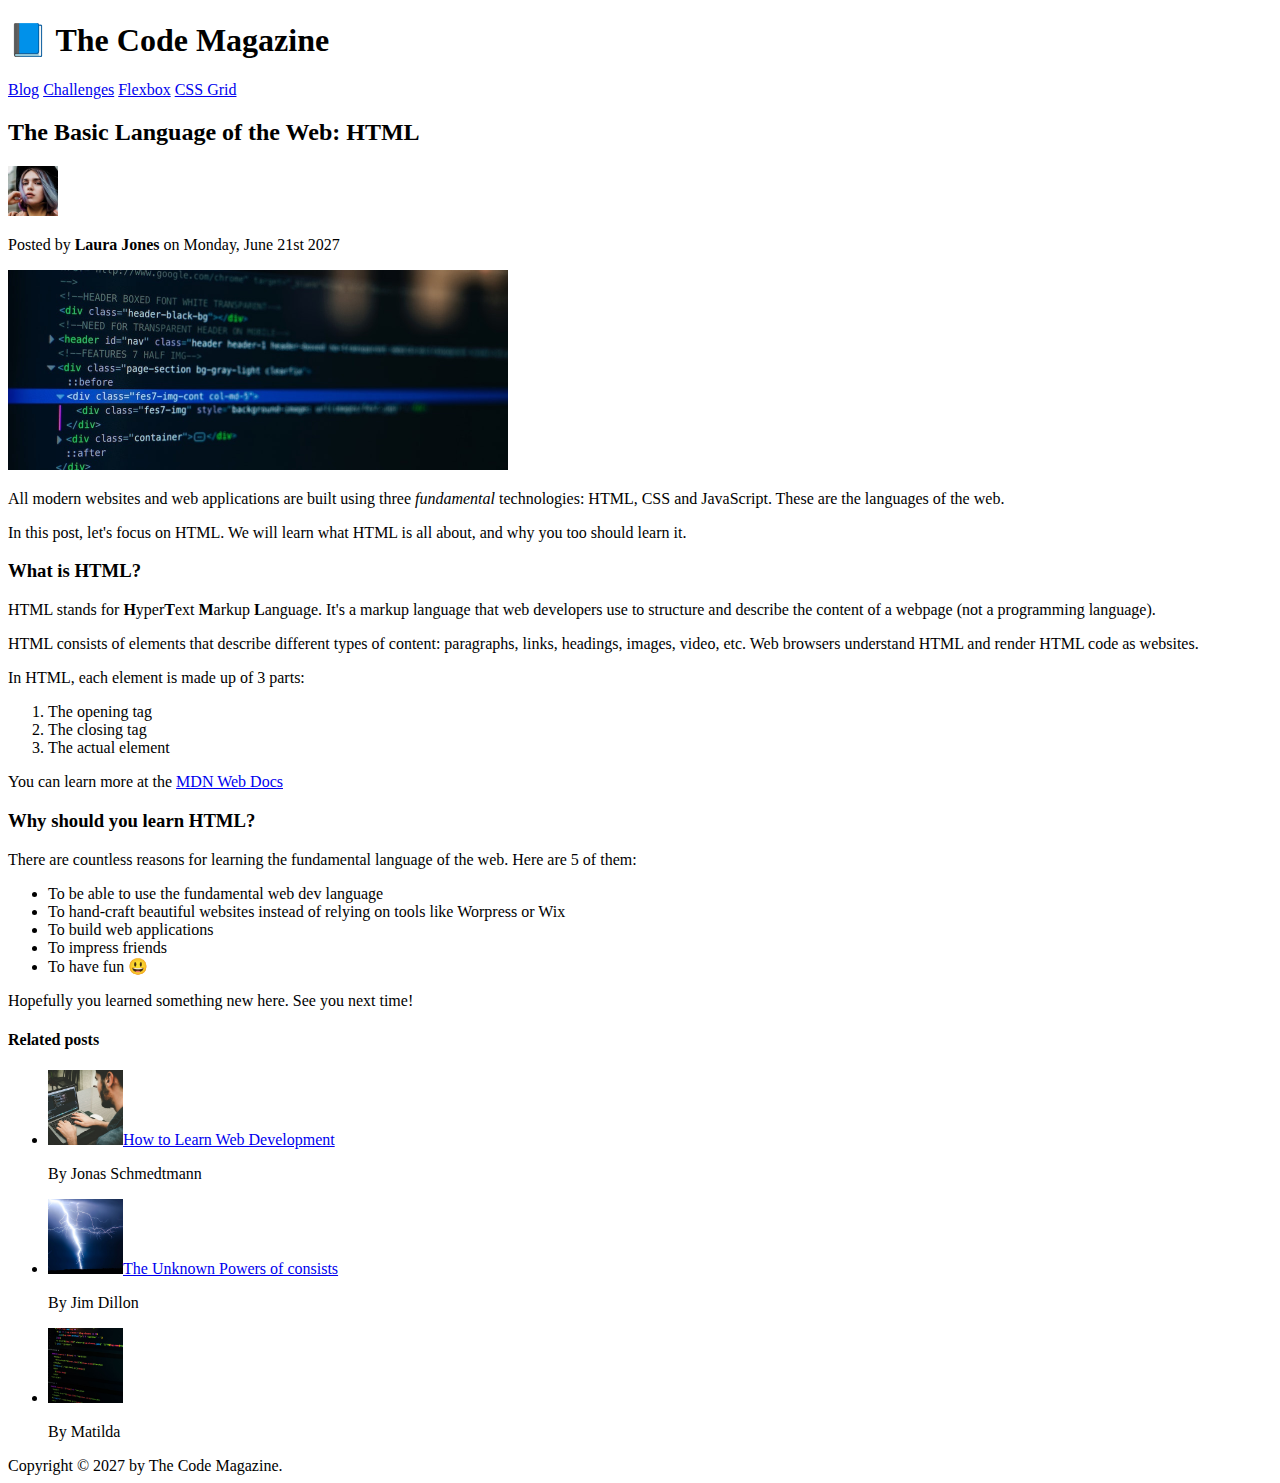
<file: 02-HTML-Fundamentals/index.html>
<!DOCTYPE html>
<html lang="en">
  <head>
    <meta charset="UTF-8" />
    <meta http-equiv="X-UA-Compatible" content="IE=edge" />
    <meta name="viewport" content="width=device-width, initial-scale=1.0" />
    <title>The Basic Language of the Web: HTML</title>
  </head>
  <body>
    <header>
      <h1>📘 The Code Magazine</h1>
      <nav>
        <a href="./blog.html">Blog</a>
        <a href="#">Challenges</a>
        <a href="#">Flexbox</a>
        <a href="#">CSS Grid</a>
      </nav>
    </header>

    <article>
      <header>
        <h2>The Basic Language of the Web: HTML</h2>
        <img
          src="img/laura-jones.jpg"
          alt="Laura laura-jones"
          width="50px"
          height="50px"
        />
        <p>Posted by <strong>Laura Jones</strong> on Monday, June 21st 2027</p>
        <img
          src="img/post-img.jpg"
          alt="HTML Code on screen"
          width="500"
          height="200"
        />
      </header>
      <p>
        All modern websites and web applications are built using three
        <em>fundamental</em> technologies: HTML, CSS and JavaScript. These are
        the languages of the web.
      </p>
      <p>
        In this post, let's focus on HTML. We will learn what HTML is all about,
        and why you too should learn it.
      </p>
      <h3>What is HTML?</h3>
      <p>
        HTML stands for <strong>H</strong>yper<strong>T</strong>ext
        <strong>M</strong>arkup <strong>L</strong>anguage. It's a markup
        language that web developers use to structure and describe the content
        of a webpage (not a programming language).
      </p>
      <p>
        HTML consists of elements that describe different types of content:
        paragraphs, links, headings, images, video, etc. Web browsers understand
        HTML and render HTML code as websites.
      </p>
      <p>In HTML, each element is made up of 3 parts:</p>
      <ol>
        <li>The opening tag</li>
        <li>The closing tag</li>
        <li>The actual element</li>
      </ol>
      <p>
        You can learn more at the
        <a
          href="https://developer.mozilla.org/en-US/docs/Web/HTML"
          target="_blank"
          >MDN Web Docs</a
        >
      </p>
      <h3>Why should you learn HTML?</h3>
      <p>
        There are countless reasons for learning the fundamental language of the
        web. Here are 5 of them:
      </p>
      <ul>
        <li>To be able to use the fundamental web dev language</li>
        <li>
          To hand-craft beautiful websites instead of relying on tools like
          Worpress or Wix
        </li>
        <li>To build web applications</li>
        <li>To impress friends</li>
        <li>To have fun 😃</li>
      </ul>
      <p>Hopefully you learned something new here. See you next time!</p>
      <h4>Related posts</h4>
      <aside>
        <ul>
          <li>
            <img
              src="img/related-1.jpg"
              alt="Person Programming"
              width="75"
              height="75"
            /><a href="#">How to Learn Web Development</a>
            <p>By Jonas Schmedtmann</p>
          </li>
          <li>
            <img src="img/related-2.jpg" width="75" height="75" alt="Lightning" /><a
              href="#"
              >The Unknown Powers of consists</a
            >
            <p>By Jim Dillon</p>
          </li>
          <li>
            <img
              src="img/related-3.jpg"
              alt="Java Script code on screen"
              width="75"
              height="75"
            /><a href="#"></a>
            <p>By Matilda</p>
          </li>
        </ul>
      </aside>
    </article>
    <footer>Copyright &copy; 2027 by The Code Magazine.</footer>
  </body>
</html>
</file>
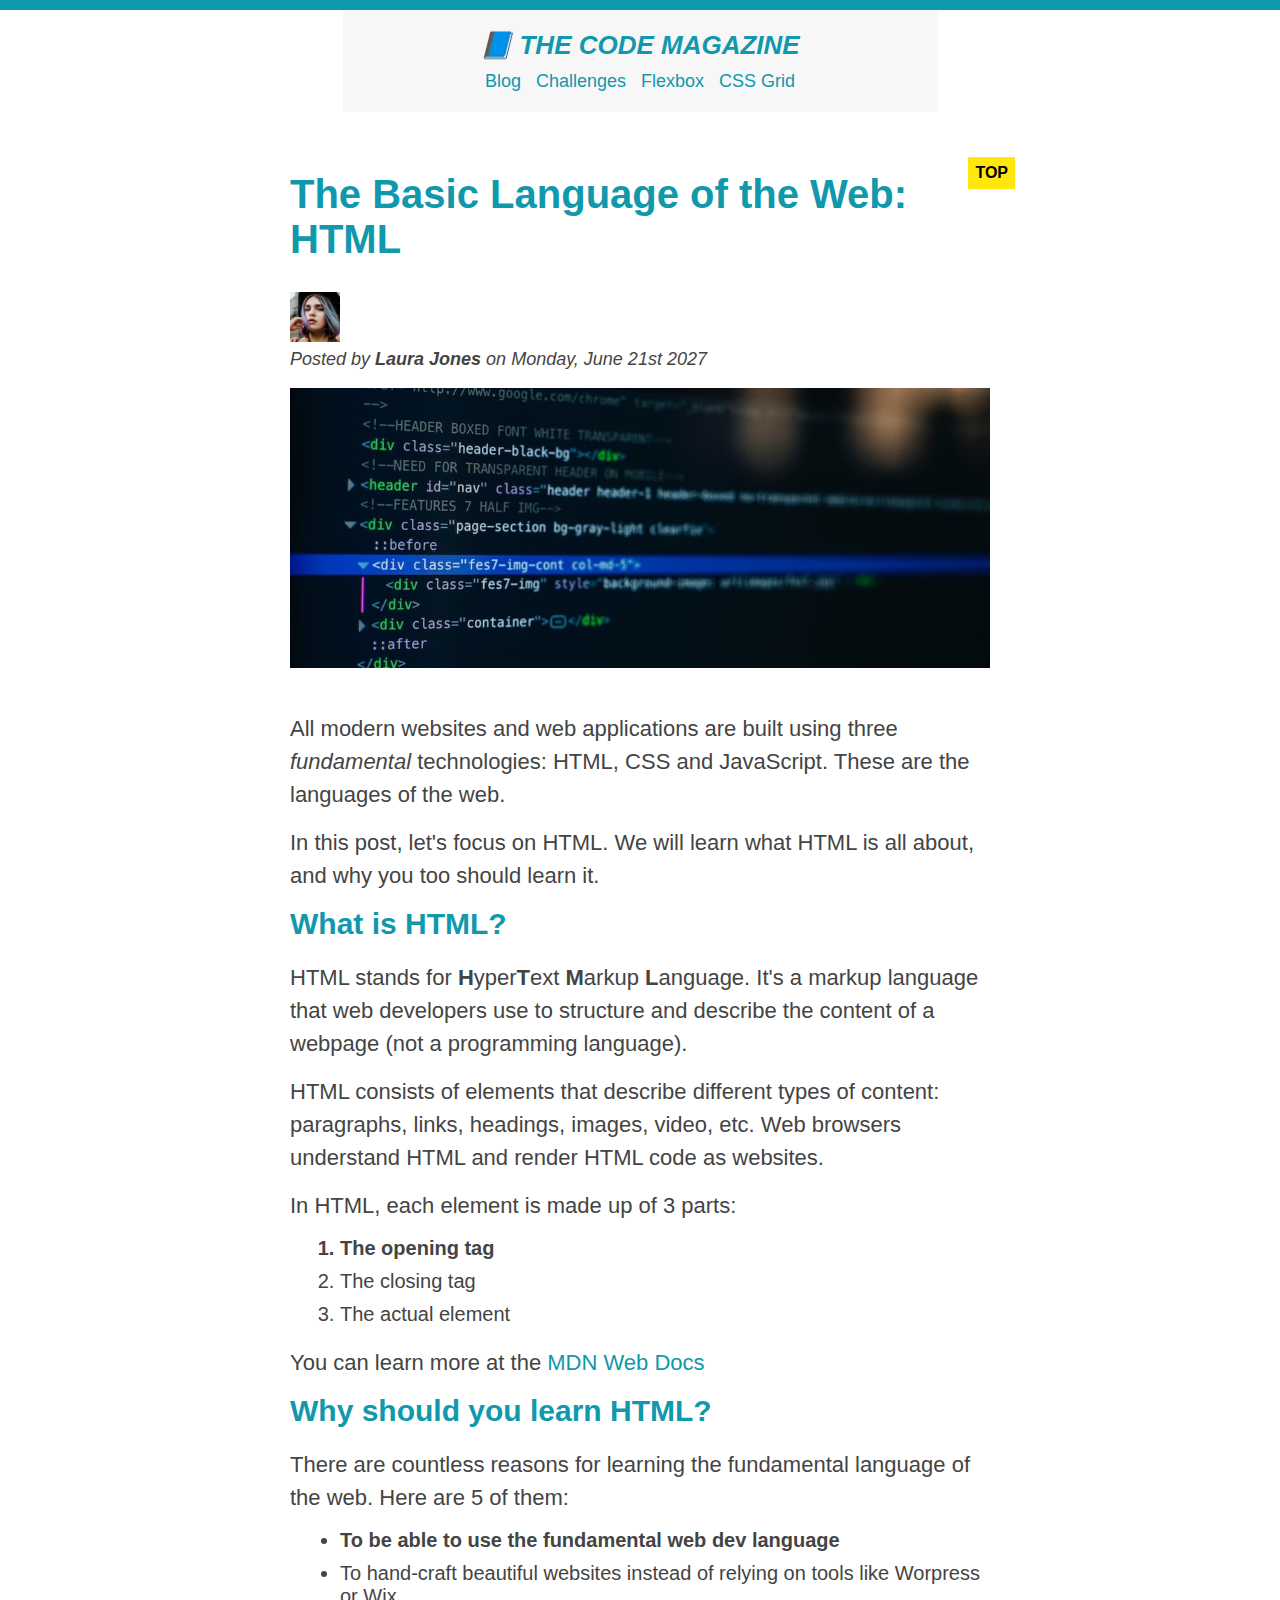
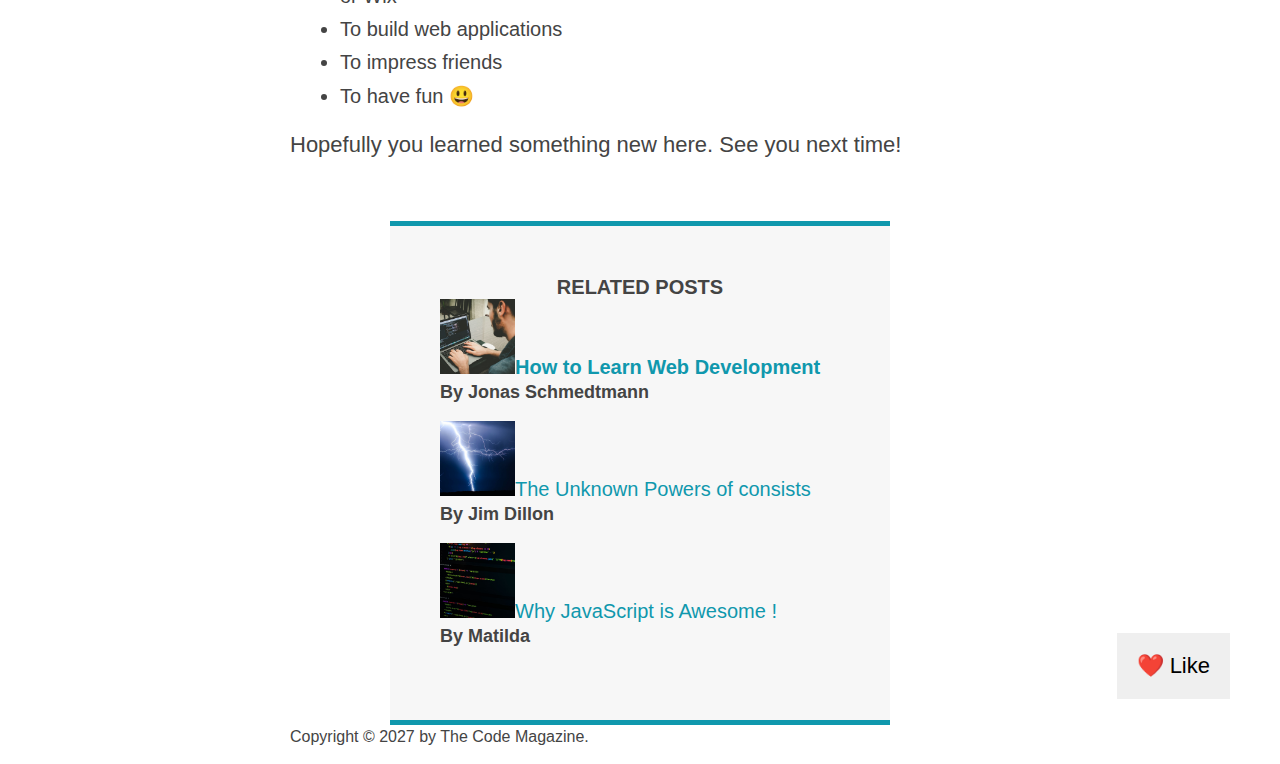
<file: 03-CSS-Fundamentals/index.html>
<!DOCTYPE html>
<html lang="en">
  <head>
    <meta charset="UTF-8" />
    <meta http-equiv="X-UA-Compatible" content="IE=edge" />
    <meta name="viewport" content="width=device-width, initial-scale=1.0" />
    <title>The Basic Language of the Web: HTML</title>
    <link href="style.css" rel="stylesheet"/>
  </head>
  <body>
    <div class="container">
      <div class="main-header-container">
        <header class="main-header">
          <h1>📘 The Code Magazine</h1>
          <nav>
            <a href="./blog.html">Blog</a>
            <a href="#">Challenges</a>
            <a href="#">Flexbox</a>
            <a href="#">CSS Grid</a>
          </nav>
        </header>
      </div>
      <article>
        <header class="post-header">
          <h2>The Basic Language of the Web: HTML</h2>
          <img
            src="img/laura-jones.jpg"
            alt="Laura laura-jones"
            width="50"
            height="50"
          />
          <p id="author">Posted by <strong>Laura Jones</strong> on Monday, June 21st 2027</p>
          <img
            src="img/post-img.jpg"
            alt="HTML Code on screen"
            width="500"
            height="200"
            class="post-img"
          />
        </header>
        <p>
          All modern websites and web applications are built using three
          <em>fundamental</em> technologies: HTML, CSS and JavaScript. These are
          the languages of the web.
        </p>
        <p>
          In this post, let's focus on HTML. We will learn what HTML is all about,
          and why you too should learn it.
        </p>
        <h3>What is HTML?</h3>
        <p>
          HTML stands for <strong>H</strong>yper<strong>T</strong>ext
          <strong>M</strong>arkup <strong>L</strong>anguage. It's a markup
          language that web developers use to structure and describe the content
          of a webpage (not a programming language).
        </p>
        <p>
          HTML consists of elements that describe different types of content:
          paragraphs, links, headings, images, video, etc. Web browsers understand
          HTML and render HTML code as websites.
        </p>
        <p>In HTML, each element is made up of 3 parts:</p>
        <ol>
          <li>The opening tag</li>
          <li>The closing tag</li>
          <li>The actual element</li>
        </ol>
        <p>
          You can learn more at the
          <a
            href="https://developer.mozilla.org/en-US/docs/Web/HTML"
            target="_blank"
            >MDN Web Docs</a
          >
        </p>
        <h3>Why should you learn HTML?</h3>
        <p>
          There are countless reasons for learning the fundamental language of the
          web. Here are 5 of them:
        </p>
        <ul>
          <li>To be able to use the fundamental web dev language</li>
          <li>
            To hand-craft beautiful websites instead of relying on tools like
            Worpress or Wix
          </li>
          <li>To build web applications</li>
          <li>To impress friends</li>
          <li>To have fun 😃</li>
        </ul>
        <p>Hopefully you learned something new here. See you next time!</p>
      </article>
      <aside>
        <h4>Related posts</h4>
        <ul class="related">
          <li>
            <img
              src="img/related-1.jpg"
              alt="Person Programming"
              width="75"
              height="75"
            /><a href="#">How to Learn Web Development</a>
            <p class="related-author">By Jonas Schmedtmann</p>
          </li>
          <li>
            <img src="img/related-2.jpg" width="75" height="75" alt="Lightning" /><a
              href="#"
              >The Unknown Powers of consists</a
            >
            <p class="related-author">By Jim Dillon</p>
          </li>
          <li>
            <img
              src="img/related-3.jpg"
              alt="Java Script code on screen"
              width="75"
              height="75"
            /><a href="#">Why JavaScript is Awesome !</a>
            <p class="related-author">By Matilda</p>
          </li>
        </ul>
      </aside>
      <footer><p id="copyright">Copyright &copy; 2027 by The Code Magazine.</p></footer>
      <button class="like-button">❤️ Like</button>
    </div>
  </body>
</html>
</file>
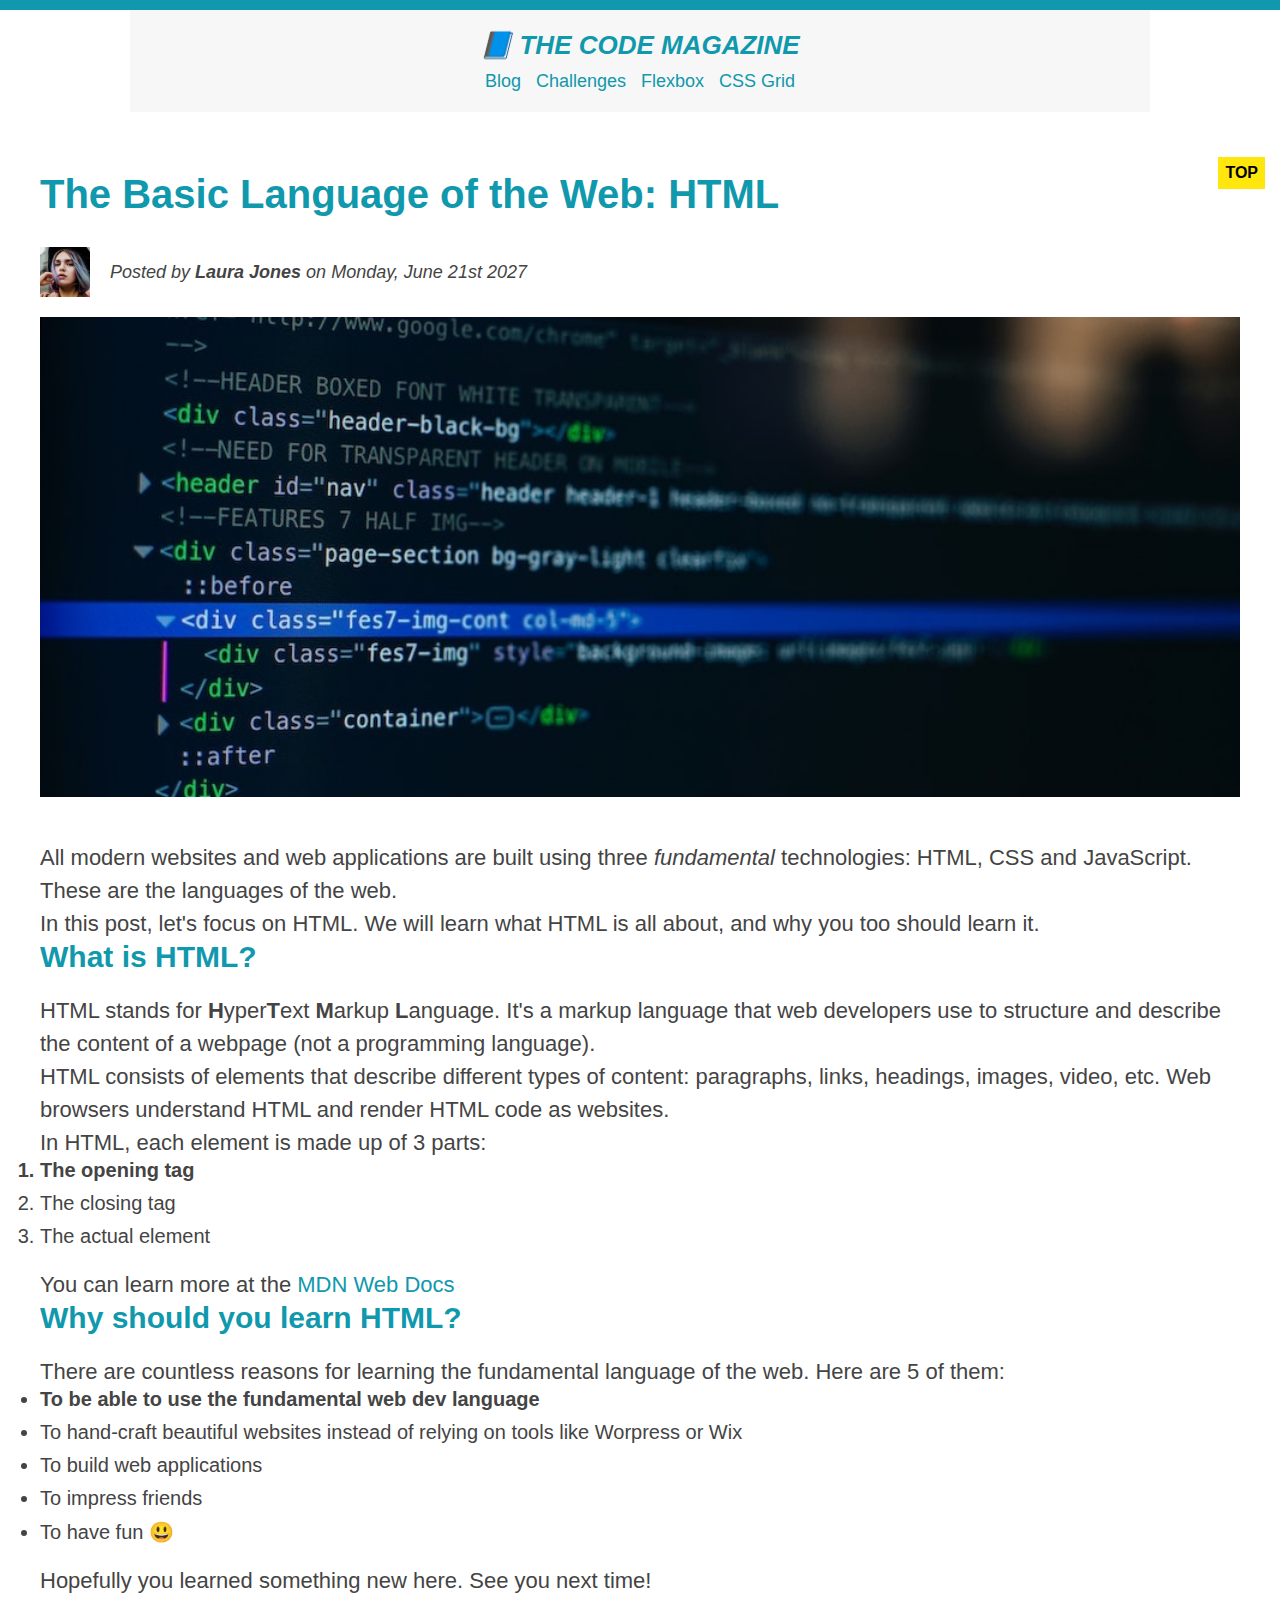
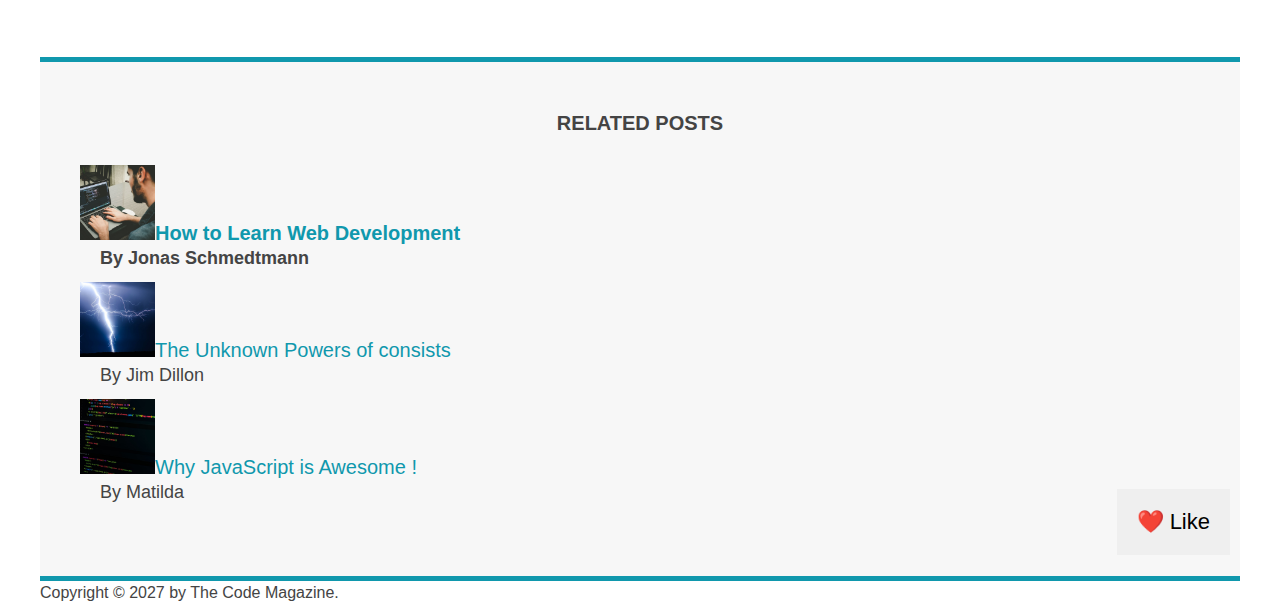
<file: 04-CSS-Layouts/index.html>
<!DOCTYPE html>
<html lang="en">
  <head>
    <meta charset="UTF-8" />
    <meta http-equiv="X-UA-Compatible" content="IE=edge" />
    <meta name="viewport" content="width=device-width, initial-scale=1.0" />
    <title>The Basic Language of the Web: HTML</title>
    <link href="style.css" rel="stylesheet" />
  </head>
  <body>
    <div class="container">
      <div class="main-header-container">
        <header class="main-header clearfix">
          <h1>📘 The Code Magazine</h1>
          <nav>
            <a href="./blog.html">Blog</a>
            <a href="#">Challenges</a>
            <a href="flexbox.html">Flexbox</a>
            <a href="css-grid.html">CSS Grid</a>
          </nav>
          <div class="clear"></div>
        </header>
      </div>
      <article>
        <header class="post-header">
          <h2>The Basic Language of the Web: HTML</h2>
          <div class="author-box">
            <img
              class="author-image"
              src="img/laura-jones.jpg"
              alt="Laura laura-jones"
              width="50"
              height="50"
            />
            <p id="author" class="related-author">
              Posted by <strong>Laura Jones</strong> on Monday, June 21st 2027
            </p>
          </div>
          <img
            src="img/post-img.jpg"
            alt="HTML Code on screen"
            width="500"
            height="200"
            class="post-img"
          />
        </header>
        <p>
          All modern websites and web applications are built using three
          <em>fundamental</em> technologies: HTML, CSS and JavaScript. These are
          the languages of the web.
        </p>
        <p>
          In this post, let's focus on HTML. We will learn what HTML is all
          about, and why you too should learn it.
        </p>
        <h3>What is HTML?</h3>
        <p>
          HTML stands for <strong>H</strong>yper<strong>T</strong>ext
          <strong>M</strong>arkup <strong>L</strong>anguage. It's a markup
          language that web developers use to structure and describe the content
          of a webpage (not a programming language).
        </p>
        <p>
          HTML consists of elements that describe different types of content:
          paragraphs, links, headings, images, video, etc. Web browsers
          understand HTML and render HTML code as websites.
        </p>
        <p>In HTML, each element is made up of 3 parts:</p>
        <ol>
          <li>The opening tag</li>
          <li>The closing tag</li>
          <li>The actual element</li>
        </ol>
        <p>
          You can learn more at the
          <a
            href="https://developer.mozilla.org/en-US/docs/Web/HTML"
            target="_blank"
            >MDN Web Docs</a
          >
        </p>
        <h3>Why should you learn HTML?</h3>
        <p>
          There are countless reasons for learning the fundamental language of
          the web. Here are 5 of them:
        </p>
        <ul>
          <li>To be able to use the fundamental web dev language</li>
          <li>
            To hand-craft beautiful websites instead of relying on tools like
            Worpress or Wix
          </li>
          <li>To build web applications</li>
          <li>To impress friends</li>
          <li>To have fun 😃</li>
        </ul>
        <p>Hopefully you learned something new here. See you next time!</p>
      </article>
      <aside>
        <h4>Related posts</h4>
        <ul class="related">
          <li>
            <img
              src="img/related-1.jpg"
              alt="Person Programming"
              width="75"
              height="75"
            /><a href="#">How to Learn Web Development</a>
            <p class="related-author">By Jonas Schmedtmann</p>
          </li>
          <li>
            <img
              src="img/related-2.jpg"
              width="75"
              height="75"
              alt="Lightning"
            /><a href="#">The Unknown Powers of consists</a>
            <p class="related-author">By Jim Dillon</p>
          </li>
          <li>
            <img
              src="img/related-3.jpg"
              alt="Java Script code on screen"
              width="75"
              height="75"
            /><a href="#">Why JavaScript is Awesome !</a>
            <p class="related-author">By Matilda</p>
          </li>
        </ul>
      </aside>
      <footer>
        <p id="copyright">Copyright &copy; 2027 by The Code Magazine.</p>
      </footer>
      <button class="like-button">❤️ Like</button>
    </div>
  </body>
</html>
</file>
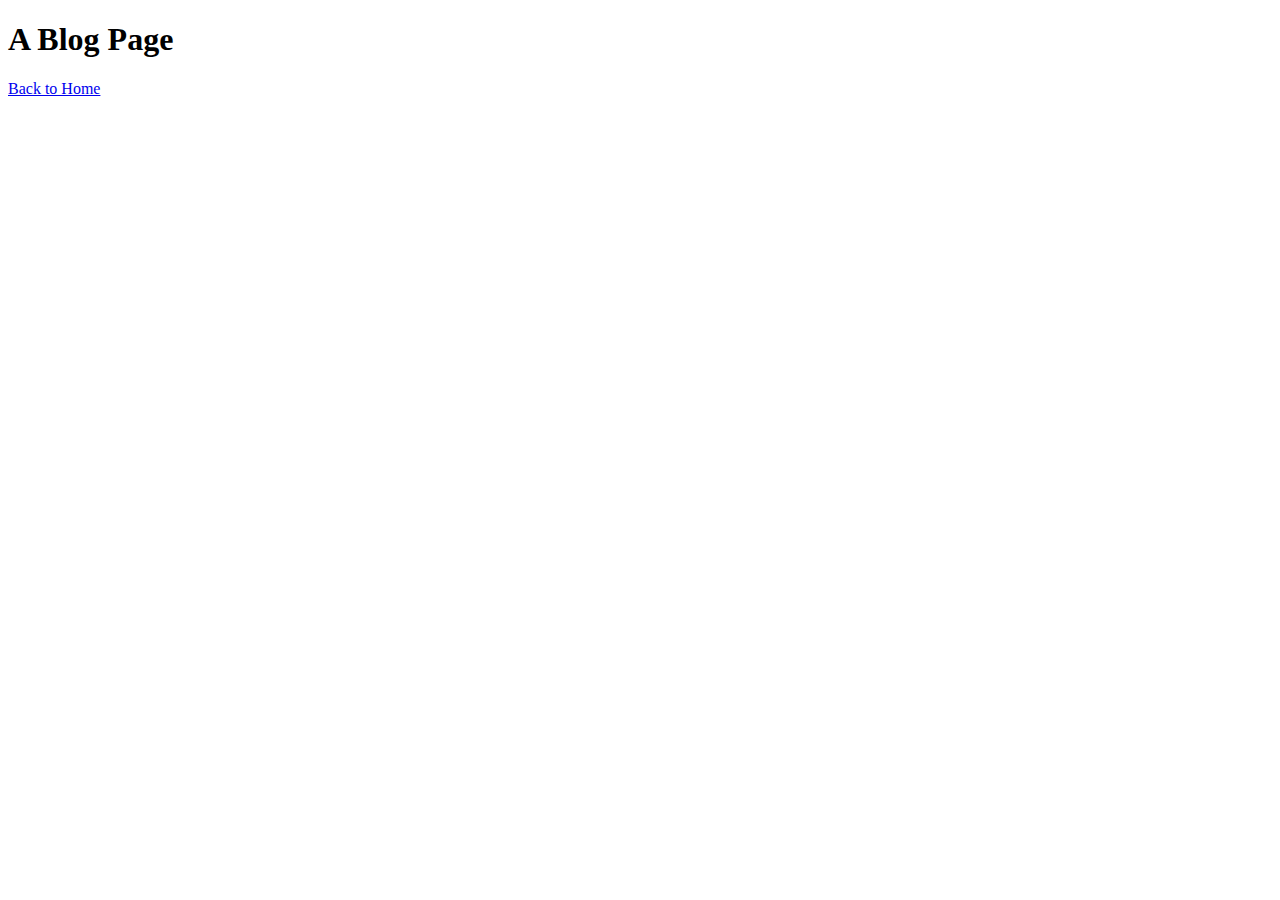
<file: 02-HTML-Fundamentals/blog.html>
<!DOCTYPE html>
<html lang="en">
  <head>
    <meta charset="UTF-8" />
    <meta http-equiv="X-UA-Compatible" content="IE=edge" />
    <meta name="viewport" content="width=device-width, initial-scale=1.0" />
    <title>Blog Page</title>
  </head>
  <body>
    <h1>A Blog Page</h1>
    <a href="../02-HTML-Fundamentals/index.html">Back to Home</a>
  </body>
</html>
</file>
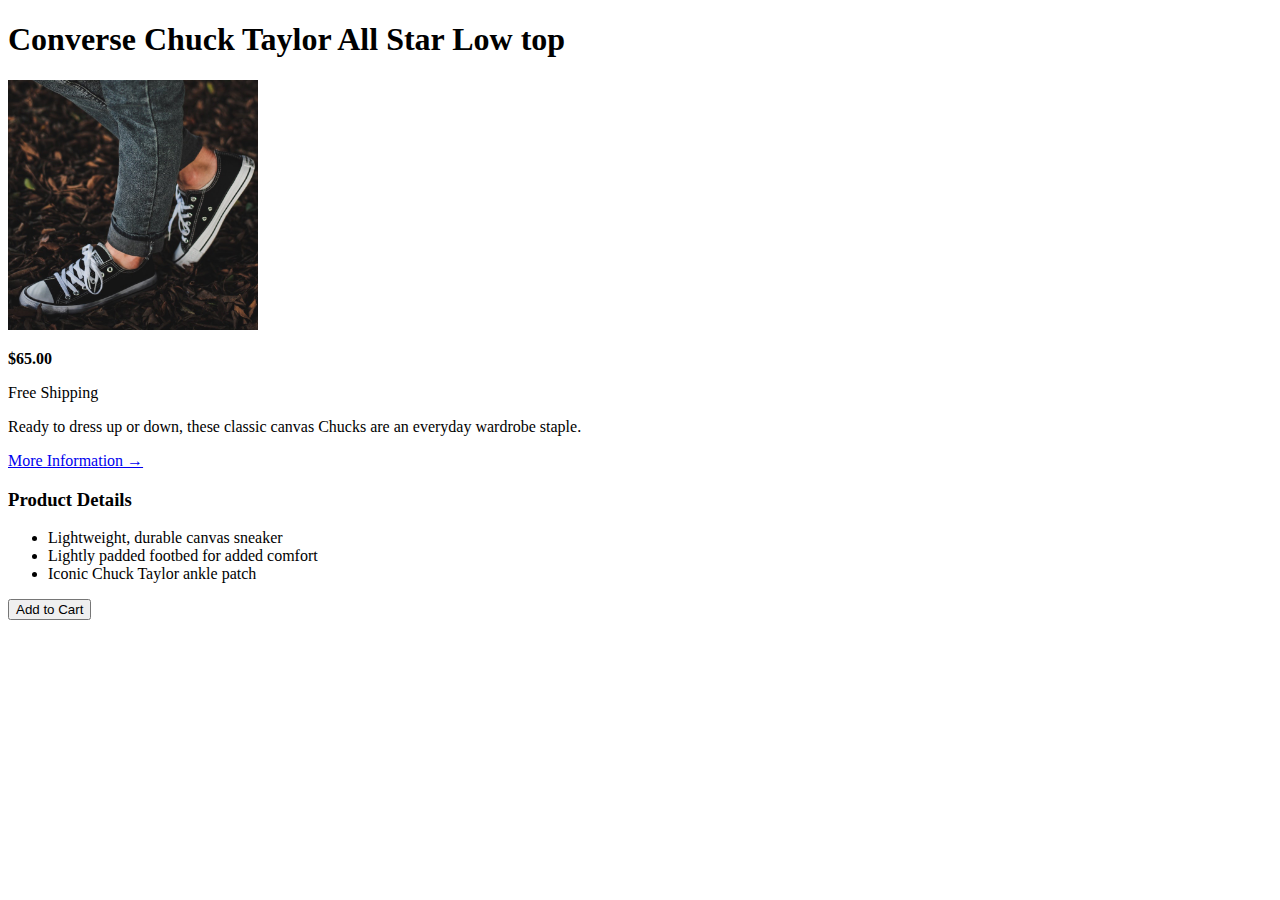
<file: 02-HTML-Fundamentals/challenge-2.html>
<!DOCTYPE html>
<html lang="en">
  <head>
    <meta charset="UTF-8" />
    <meta http-equiv="X-UA-Compatible" content="IE=edge" />
    <meta name="viewport" content="width=device-width, initial-scale=1.0" />
    <title>Challenge 2</title>
  </head>
  <body>
    <article>
      <h1>Converse Chuck Taylor All Star Low top</h1>
      <img
        src="img/challenges.jpg"
        alt="All Star Low Top"
        width="250"
      />
      <p><strong>$65.00</strong></p>
      <p>Free Shipping</p>
      <p>
        Ready to dress up or down, these classic canvas Chucks are an everyday
        wardrobe staple.
      </p>
      <a href="https://www.converse.com"> More Information &rarr;</a>
      <h3>Product Details</h3>
      <ul>
        <li>Lightweight, durable canvas sneaker</li>
        <li>Lightly padded footbed for added comfort</li>
        <li>Iconic Chuck Taylor ankle patch</li>
      </ul>
      <button>Add to Cart</button>
    </article>
  </body>
</html>
</file>
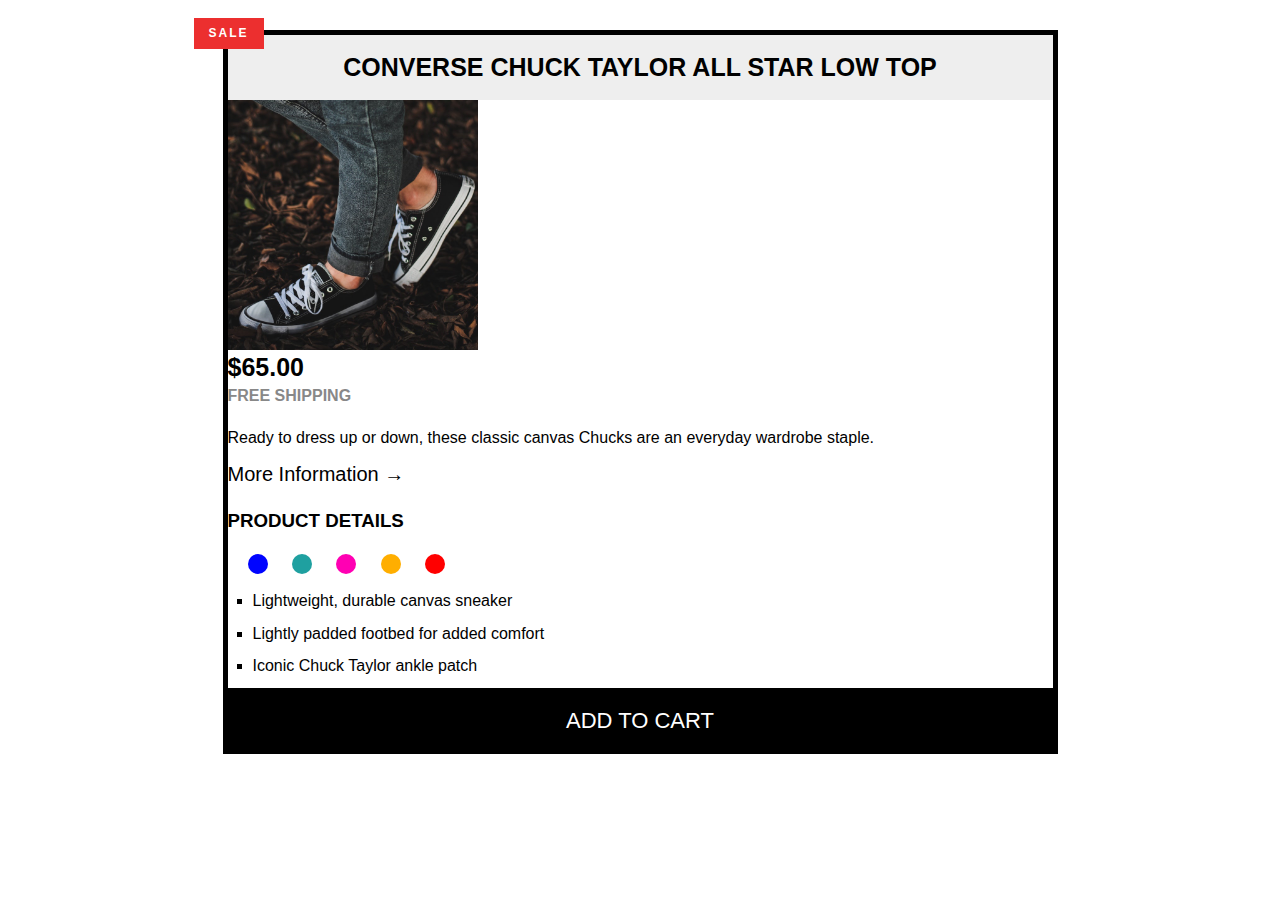
<file: 03-CSS-Fundamentals/challenge-2.html>
<!DOCTYPE html>
<html lang="en">
  <head>
    <meta charset="UTF-8" />
    <meta http-equiv="X-UA-Compatible" content="IE=edge" />
    <meta name="viewport" content="width=device-width, initial-scale=1.0" />
    <link rel="stylesheet" href="challenge-2.css">
    <title>Challenge 2</title>
  </head>
  <body>
    <article class="product">
      <h1 class="product-title">Converse Chuck Taylor All Star Low top</h1>
      <img class="product-image"
        src="img/challenges.jpg"
        alt="All Star Low Top"
        width="250"
      />
      <p class="price"><strong>$65.00</strong></p>
      <p class="free">Free Shipping</p>
      <p class="description">
        Ready to dress up or down, these classic canvas Chucks are an everyday
        wardrobe staple.
      </p>
      <a class="more-info" href="https://www.converse.com"> More Information &rarr;</a>
      <h3 class="details-title">Product Details</h3>
      <div class="product-colors">
        <div class="color color1"></div>
        <div class="color color2"></div>
        <div class="color color3"></div>
        <div class="color color4"></div>
        <div class="color color5"></div>
      </div>
      <ul class="details-list">
        <li>Lightweight, durable canvas sneaker</li>
        <li>Lightly padded footbed for added comfort</li>
        <li>Iconic Chuck Taylor ankle patch</li>
      </ul>
      <button class="add-cart">Add to Cart</button>
    </article>
  </body>
</html>
</file>
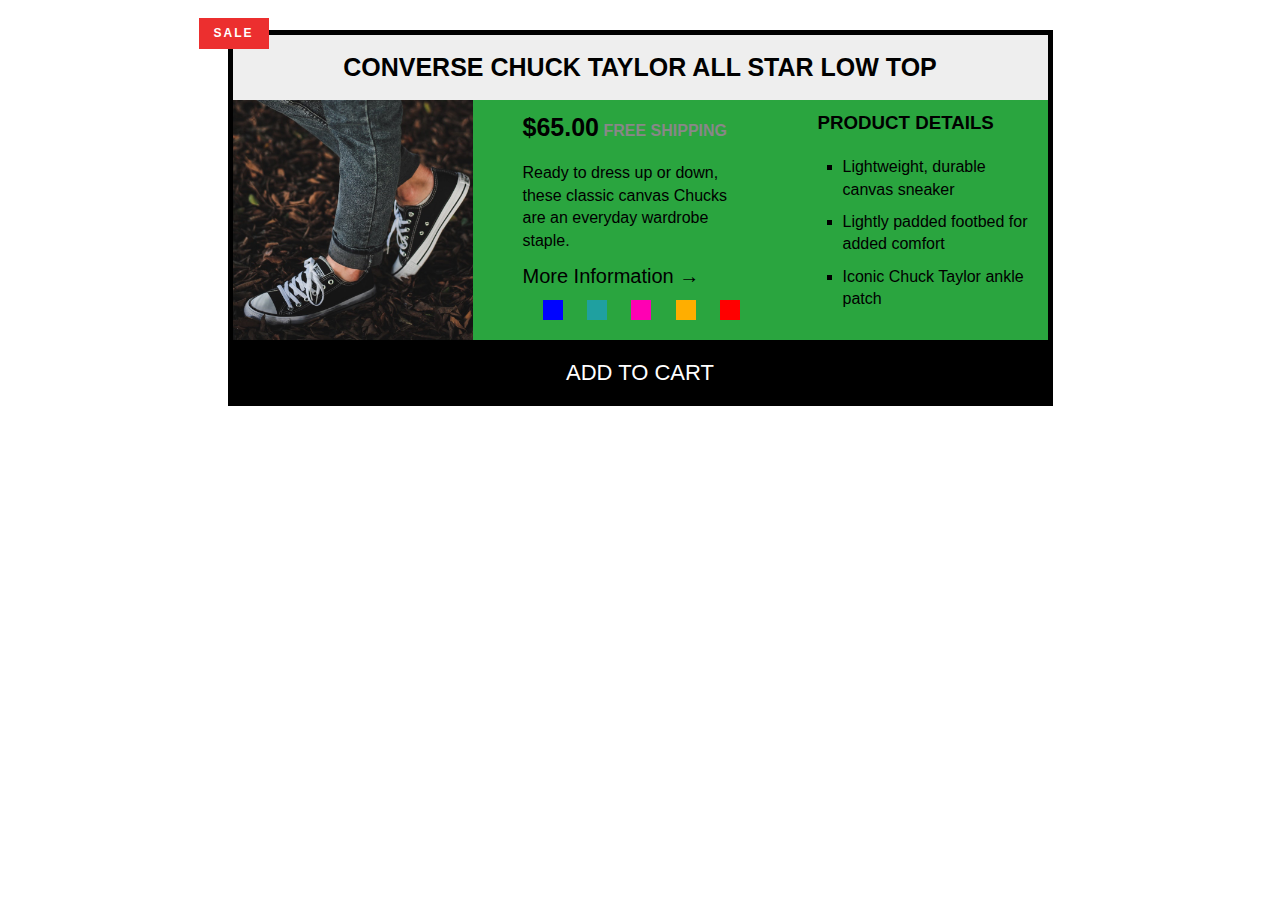
<file: 04-CSS-Layouts/challenge-2.html>
<!DOCTYPE html>
<html lang="en">
  <head>
    <meta charset="UTF-8" />
    <meta http-equiv="X-UA-Compatible" content="IE=edge" />
    <meta name="viewport" content="width=device-width, initial-scale=1.0" />
    <link rel="stylesheet" href="challenge-2.css">
    <title>Challenge 2</title>
  </head>
  <body>
    <article class="product">
      <h1 class="product-title">Converse Chuck Taylor All Star Low top</h1>

      <div class="container">
        <div class="image-container">
          <img class="product-image"
            src="img/challenges.jpg"
            alt="All Star Low Top"
            width="250"
          />
        </div>
        <div class="shipping-container">
          <p class="price"><strong>$65.00</strong></p>
          <p class="free">Free Shipping</p>
          <p class="description">
            Ready to dress up or down, these classic canvas Chucks are an everyday
            wardrobe staple.
          </p>
          <a class="more-info" href="https://www.converse.com"> More Information &rarr;</a>
          <div class="product-colors">
            <div class="color color1"></div>
            <div class="color color2"></div>
            <div class="color color3"></div>
            <div class="color color4"></div>
            <div class="color color5"></div>
          </div>
        </div>
        <div class="product-details-container">
          <h3 class="details-title">Product Details</h3>
          <ul class="details-list">
            <li>Lightweight, durable canvas sneaker</li>
            <li>Lightly padded footbed for added comfort</li>
            <li>Iconic Chuck Taylor ankle patch</li>
          </ul>
        </div>
      </div>
      <button class="add-cart">Add to Cart</button>
    </article>
  </body>
</html>
</file>
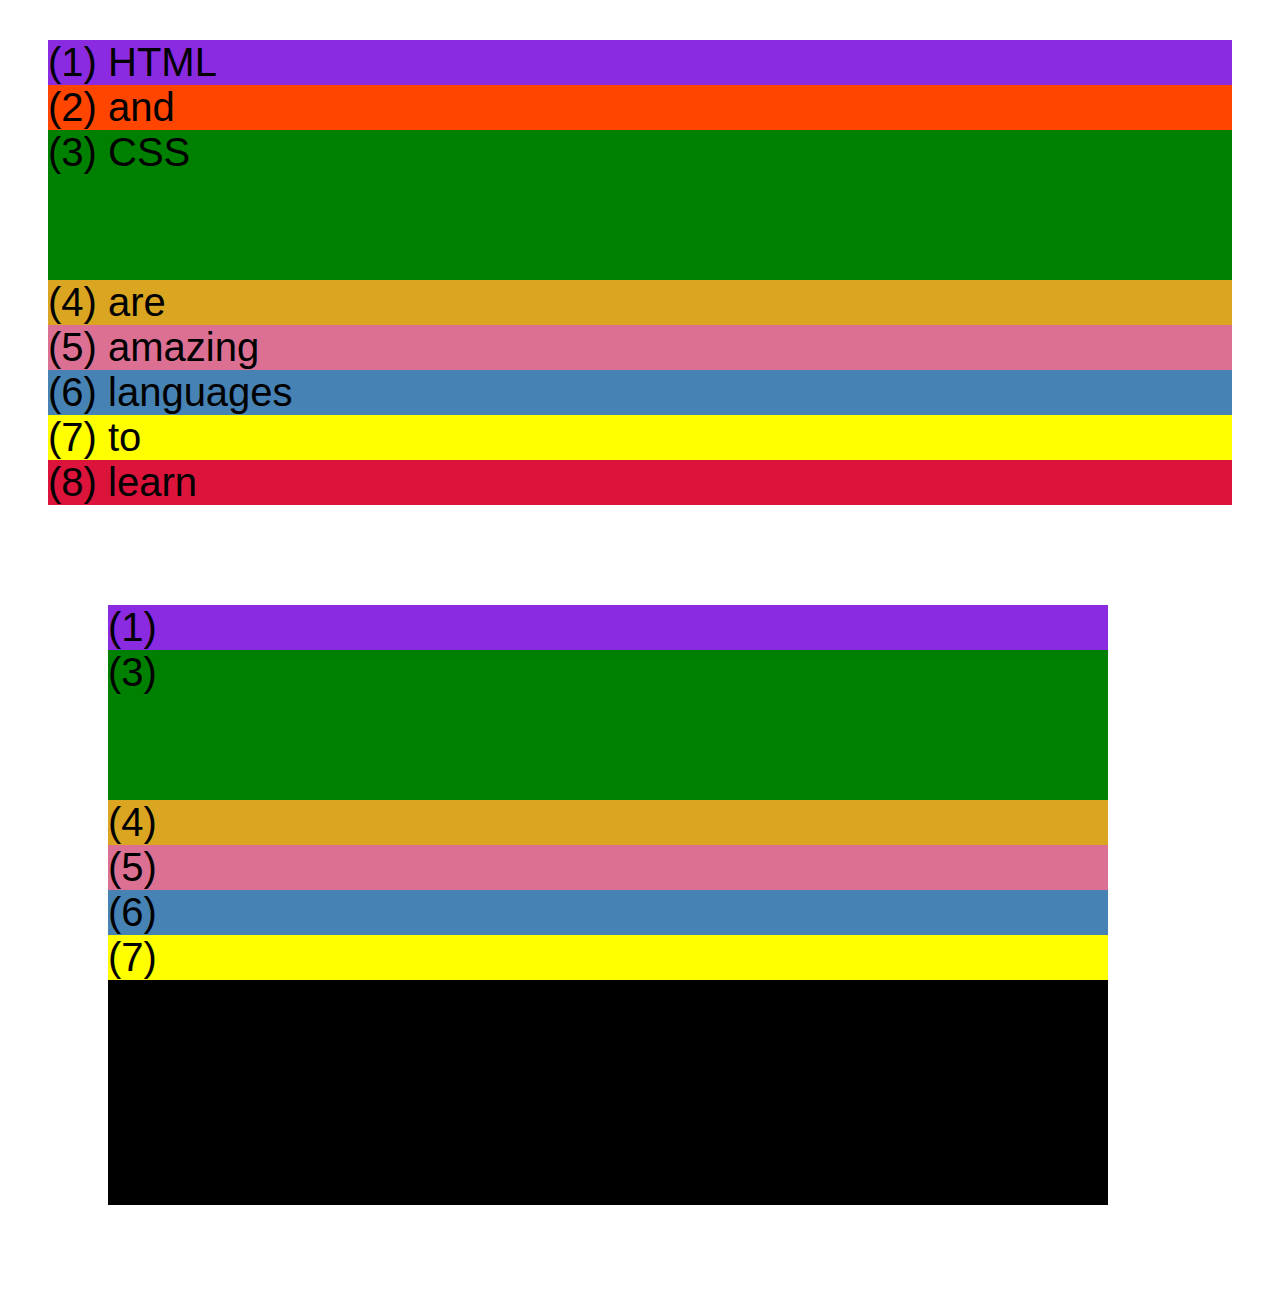
<file: 04-CSS-Layouts/css-grid.html>
<!DOCTYPE html>
<html lang="en">
  <head>
    <meta charset="UTF-8" />
    <meta http-equiv="X-UA-Compatible" content="IE=edge" />
    <meta name="viewport" content="width=device-width, initial-scale=1.0" />
    <title>CSS Grid</title>
    <style>
      .el--1 {
        background-color: blueviolet;
      }
      .el--2 {
        background-color: orangered;
      }
      .el--3 {
        background-color: green;
        height: 150px;
      }
      .el--4 {
        background-color: goldenrod;
      }
      .el--5 {
        background-color: palevioletred;
      }
      .el--6 {
        background-color: steelblue;
      }
      .el--7 {
        background-color: yellow;
      }
      .el--8 {
        background-color: crimson;
      }

      .container--1 {
        /* STARTER */
        font-family: sans-serif;
        background-color: #ddd;
        font-size: 40px;
        margin: 40px;

        /* CSS GRID */
      }

      .container--2 {
        /* STARTER */
        font-family: sans-serif;
        background-color: black;
        font-size: 40px;
        margin: 100px;

        width: 1000px;
        height: 600px;

        /* CSS GRID */
      }
    </style>
  </head>
  <body>
    <div class="container--1">
      <div class="el el--1">(1) HTML</div>
      <div class="el el--2">(2) and</div>
      <div class="el el--3">(3) CSS</div>
      <div class="el el--4">(4) are</div>
      <div class="el el--5">(5) amazing</div>
      <div class="el el--6">(6) languages</div>
      <div class="el el--7">(7) to</div>
      <div class="el el--8">(8) learn</div>
    </div>

    <div class="container--2">
      <div class="el el--1">(1)</div>
      <div class="el el--3">(3)</div>
      <div class="el el--4">(4)</div>
      <div class="el el--5">(5)</div>
      <div class="el el--6">(6)</div>
      <div class="el el--7">(7)</div>
    </div>
  </body>
</html>
</file>
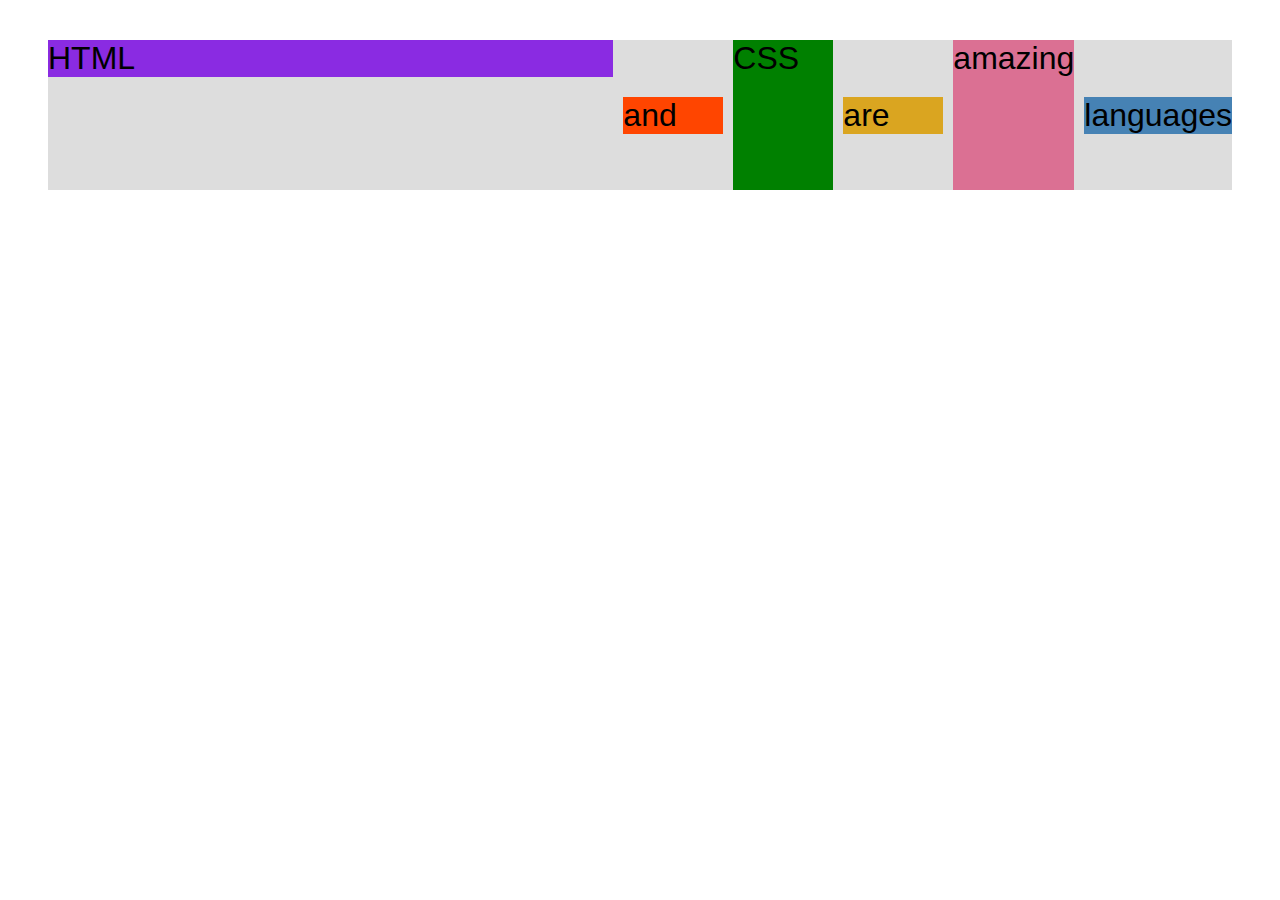
<file: 04-CSS-Layouts/flexbox.html>
<!DOCTYPE html>
<html lang="en">
  <head>
    <meta charset="UTF-8" />
    <meta http-equiv="X-UA-Compatible" content="IE=edge" />
    <meta name="viewport" content="width=device-width, initial-scale=1.0" />
    <title>Flexbox</title>
    <style>
      .el {
        /* flex-grow: 1;
        flex-shrink: 0;2 3567m
       
         90 flex-basis: 100px; */
        flex: 0 0 100px;
      }
      .el--1 {
        background-color: blueviolet;
        align-self: flex-start;
        flex-grow: 2;
      }
      .el--2 {
        background-color: orangered;
      }
      .el--3 {
        background-color: green;
        height: 150px;
      }
      .el--4 {
        background-color: goldenrod;
      }
      .el--5 {
        background-color: palevioletred;
        align-self: stretch;
      }
      .el--6 {
        background-color: steelblue;
      }
      .el--7 {
        background-color: yellow;
      }
      .el--8 {
        background-color: crimson;
      }

      .container {
        /* STARTER */
        font-family: sans-serif;
        background-color: #ddd;
        font-size: 32px;
        margin: 40px;

        /* FLEXBOX */
        display: flex;
        align-items: center;
        justify-content: space-around;
        gap: 10px;
      }
    </style>
  </head>
  <body>
    <div class="container">
      <div class="el el--1">HTML</div>
      <div class="el el--2">and</div>
      <div class="el el--3">CSS</div>
      <div class="el el--4">are</div>
      <div class="el el--5">amazing</div>
      <div class="el el--6">languages</div>
    </div>
  </body>
</html>
</file>
<file: 03-CSS-Fundamentals/style.css>
* {
  margin: 0;
  padding: 0;
}
body {
  font-family: sans-serif;
  color: #444;
  border-top: 10px solid #1098ad;
  margin: 0;
  position: relative;
}

.container {
  margin: 0 auto;
  width: 700px;
  /* position: relative; */
}

.main-header {
  background-color: #f7f7f7;
  padding: 20px 40px;
  margin-bottom: 60px;
}

.main-header-container {
  width: 85%;
  margin: 0 auto;
  text-align: center;
}
aside {
  background-color: #f7f7f7;
  border-top: 5px solid #1098ad;
  border-bottom: 5px solid #1098ad;
  /* padding-top: 50px;
  padding-bottom: 50px; */
  padding: 50px 0;
  width: 500px;
}

article {
  margin-bottom: 60px;
}

aside {
  margin: 0 auto;
}

.post-header {
  margin-bottom: 40px;
}

nav {
  font-size: 18px;
}

h1,
h2,
h3 {
  color: #1098ad;
}

h1 {
  font-size: 26px;
  text-transform: uppercase;
  font-style: italic;
}

h2 {
  position: relative;
  font-size: 40px;
  margin-bottom: 30px;
}

h2::after {
  content: "TOP";
  color: #000;
  background-color: #ffe70e;
  padding: 7px;
  font-size: 16px;
  display: inline-block;
  position: absolute;
  top: -15px;
  right: -25px;
}

h3 {
  font-size: 30px;
  margin-bottom: 20px;
}

h4 {
  font-size: 20px;
  text-align: center;
  text-transform: uppercase;
}

p {
  font-size: 22px;
  line-height: 1.5;
  margin-bottom: 15px;
}

ul,
ol {
  margin-left: 50px;
  margin-bottom: 20px;
}

li {
  font-size: 20px;
  margin-bottom: 10px;
}

li:last-child {
  margin-bottom: 0;
}

#copyright {
  font-size: 16px;
}

#author {
  font-size: 18px;
  font-style: italic;
}

.related-author {
  font-size: 18px;
  font-weight: bold;
}

.related {
  list-style: none;
}

.post-img {
  width: 100%;
  height: auto;
}

li:first-child {
  font-weight: bold;
}

/* styling links */
/* Order matters */
a:link {
  color: #1098ad;
  text-decoration: none;
}

a:visited {
  color: #1098ad;
}

a:hover {
  color: orangered;
  font-weight: bold;
  text-decoration: underline wavy orangered;
}

a:active {
  background-color: black;
  font-style: italic;
}

nav a:link {
  display: inline-block;
  margin-right: 10px;
  margin-top: 10px;
}

nav a:link:last-child {
  margin-right: 0;
}

.like-button {
  border: none;
  font-size: 22px;
  padding: 20px;
  position: absolute;
  bottom: 50px;
  right: 50px;
  cursor: pointer;
}
</file>
<file: 04-CSS-Layouts/style.css>
* {
  margin: 0;
  padding: 0;
  box-sizing: border-box;
}
body {
  font-family: sans-serif;
  color: #444;
  border-top: 10px solid #1098ad;
  margin: 0;
  position: relative;
}

.container {
  margin: 0 auto;
  width: 1200px;
  /* position: relative; */
}

.main-header {
  background-color: #f7f7f7;
  padding: 20px 40px;
  margin-bottom: 60px;
}

.main-header-container {
  width: 85%;
  margin: 0 auto;
  text-align: center;
}
aside {
  background-color: #f7f7f7;
  border-top: 5px solid #1098ad;
  border-bottom: 5px solid #1098ad;
  padding: 50px 40px;
}

article {
  margin-bottom: 60px;
}

aside {
  margin: 0 auto;
}

.post-header {
  margin-bottom: 40px;
}

nav {
  font-size: 18px;
}

h1,
h2,
h3 {
  color: #1098ad;
}

h1 {
  font-size: 26px;
  text-transform: uppercase;
  font-style: italic;
}

h2 {
  position: relative;
  font-size: 40px;
  margin-bottom: 30px;
}

h2::after {
  content: "TOP";
  color: #000;
  background-color: #ffe70e;
  padding: 7px;
  font-size: 16px;
  display: inline-block;
  position: absolute;
  top: -15px;
  right: -25px;
}

h3 {
  font-size: 30px;
  margin-bottom: 20px;
}

h4 {
  font-size: 20px;
  text-align: center;
  text-transform: uppercase;
  margin-bottom: 30px;
}

p {
  font-size: 22px;
  line-height: 1.5;
}

ul,
ol {
  margin-bottom: 20px;
}

li {
  font-size: 20px;
  margin-bottom: 10px;
}

li:last-child {
  margin-bottom: 0;
}

#copyright {
  font-size: 16px;
}

#author {
  font-size: 18px;
  font-style: italic;
}

.related-author {
  font-size: 18px;
  margin-left: 20px;
}

.related {
  list-style: none;
}

.post-img {
  width: 100%;
  height: auto;
}

li:first-child {
  font-weight: bold;
}

/* styling links */
/* Order matters */
a:link {
  color: #1098ad;
  text-decoration: none;
}

a:visited {
  color: #1098ad;
}

a:hover {
  color: orangered;
  font-weight: bold;
  text-decoration: underline wavy orangered;
}

a:active {
  background-color: black;
  font-style: italic;
}

nav a:link {
  display: inline-block;
  margin-right: 10px;
  margin-top: 10px;
}

nav a:link:last-child {
  margin-right: 0;
}

.like-button {
  border: none;
  font-size: 22px;
  padding: 20px;
  position: absolute;
  bottom: 50px;
  right: 50px;
  cursor: pointer;
}

.author-box {
  display: flex;
  align-items: center;
  margin-bottom: 20px;
}
</file>
<file: 03-CSS-Fundamentals/challenge-2.css>
* {
  margin: 0;
  padding: 0;
}
body {
  font-family: sans-serif;
  line-height: 1.4;
}

.product {
  border: 5px solid #000;
  width: 825px;
  margin: 0 auto;
  position: relative;
  margin-top: 30px;;
}

.product::before {
  content: "SALE";
  text-transform: uppercase;
  background-color: #ec2f2f;
  color: #fff;
  padding: 7px 15px;
  font-size: 12px;;
  letter-spacing: 2px;
  font-weight: bold;
  top: -17px;
  left: -34px;
  position: absolute;
}

.product-title {
  padding: 15px;
  text-transform: uppercase;
  background-color: #eee;
  text-align: center;
  font-size: 25px;
  font-weight: bold;
}

.product-image {
  display: block;
}

.product-colors .color {
  display: inline-block;
  padding: 10px;
  margin-left: 20px;
  margin-bottom: 10px;
  border-radius: 50%;
}

.color1 {
  background-color: #0004ff;  
}

.color2 {
  background-color: #1fa0a0;  
}

.color3 {
  background-color: #ff00b3;  
}

.color4 {
  background-color: #ffae00;  
}

.color5 {
  background-color: #ff0000;  
}

.price {
  font-size: 25px;
}

.free {
  margin-bottom: 20px;
}
.description {
  margin-bottom: 10px;
}


.more-info:link,
.more-info:visited {
  color: #000;
  text-decoration: none;
  font-size: 20px;
}

.more-info:hover,
.more-info:active {
  text-decoration: underline;
}

.details-title {
  text-transform: uppercase;
  margin-top: 20px;
  margin-bottom: 20px;
}

.details-list {
  list-style: square;
  margin-left: 25px;
}

.free {
  text-transform: uppercase;
  color: #888;
  font-weight: bold;
}

.add-cart {
  font-size: 22px;
  background-color: #000;
  border: none;
  padding: 10px;
  color: white;
  text-transform: uppercase;
  cursor: pointer;
  width: 100%;
  padding: 15px;
  border-top: 5px solid #000;
}

.add-cart:hover {
  background-color: #fff;
  color: #000;
}

li {
  margin-bottom: 10px;
}
</file>
<file: 04-CSS-Layouts/challenge-2.css>
* {
  margin: 0;
  padding: 0;
  box-sizing: border-box;
}
body {
  font-family: sans-serif;
  line-height: 1.4;
}

.product {
  border: 5px solid #000;
  width: 825px;
  margin: 0 auto;
  position: relative;
  margin-top: 30px;;
}

.product::before {
  content: "SALE";
  text-transform: uppercase;
  background-color: #ec2f2f;
  color: #fff;
  padding: 7px 15px;
  font-size: 12px;;
  letter-spacing: 2px;
  font-weight: bold;
  top: -17px;
  left: -34px;
  position: absolute;
}

.product-title {
  padding: 15px;
  text-transform: uppercase;
  background-color: #eee;
  text-align: center;
  font-size: 25px;
  font-weight: bold;
}

.product-image {
  display: block;
  width: 240px;
}

.product-colors .color {
  display: inline-block;
  padding: 10px;
  margin-left: 20px;
  margin-top: 10px;
  /* border-radius: 50%; */
}

.color1 {
  background-color: #0004ff;  
}

.color2 {
  background-color: #1fa0a0;  
}

.color3 {
  background-color: #ff00b3;  
}

.color4 {
  background-color: #ffae00;  
}

.color5 {
  background-color: #ff0000;  
}

.price {
  font-size: 25px;
  display: inline-block;
}

.free {
  margin-bottom: 20px;
  display: inline-block
}
.description {
  margin-bottom: 10px;
}


.more-info:link,
.more-info:visited {
  color: #000;
  text-decoration: none;
  font-size: 20px;
}

.more-info:hover,
.more-info:active {
  text-decoration: underline;
}

.details-title {
  text-transform: uppercase;
  margin-bottom: 20px;
}

.details-list {
  list-style: square;
  margin-left: 25px;
}

.free {
  text-transform: uppercase;
  color: #888;
  font-weight: bold;
}

.add-cart {
  font-size: 22px;
  background-color: #000;
  border: none;
  padding: 10px;
  color: white;
  text-transform: uppercase;
  cursor: pointer;
  width: 100%;
  padding: 15px;
  border-top: 5px solid #000;
}

.add-cart:hover {
  background-color: #fff;
  color: #000;
}

li {
  margin-bottom: 10px;
}

.image-container {
  float: left;
}

.shipping-container {
  width: 240px;
  padding: 10px;
  margin-left: 40px;;
  float: left;
}

.product-details-container {
  width: 240px;
  padding: 10px;
  float: right;
}

button {
  clear: both;
}

.container {
  background-color: rgb(42, 165, 63);
}

.container::after {
  content: "";
  display: block;
  clear: both;
}
</file>
